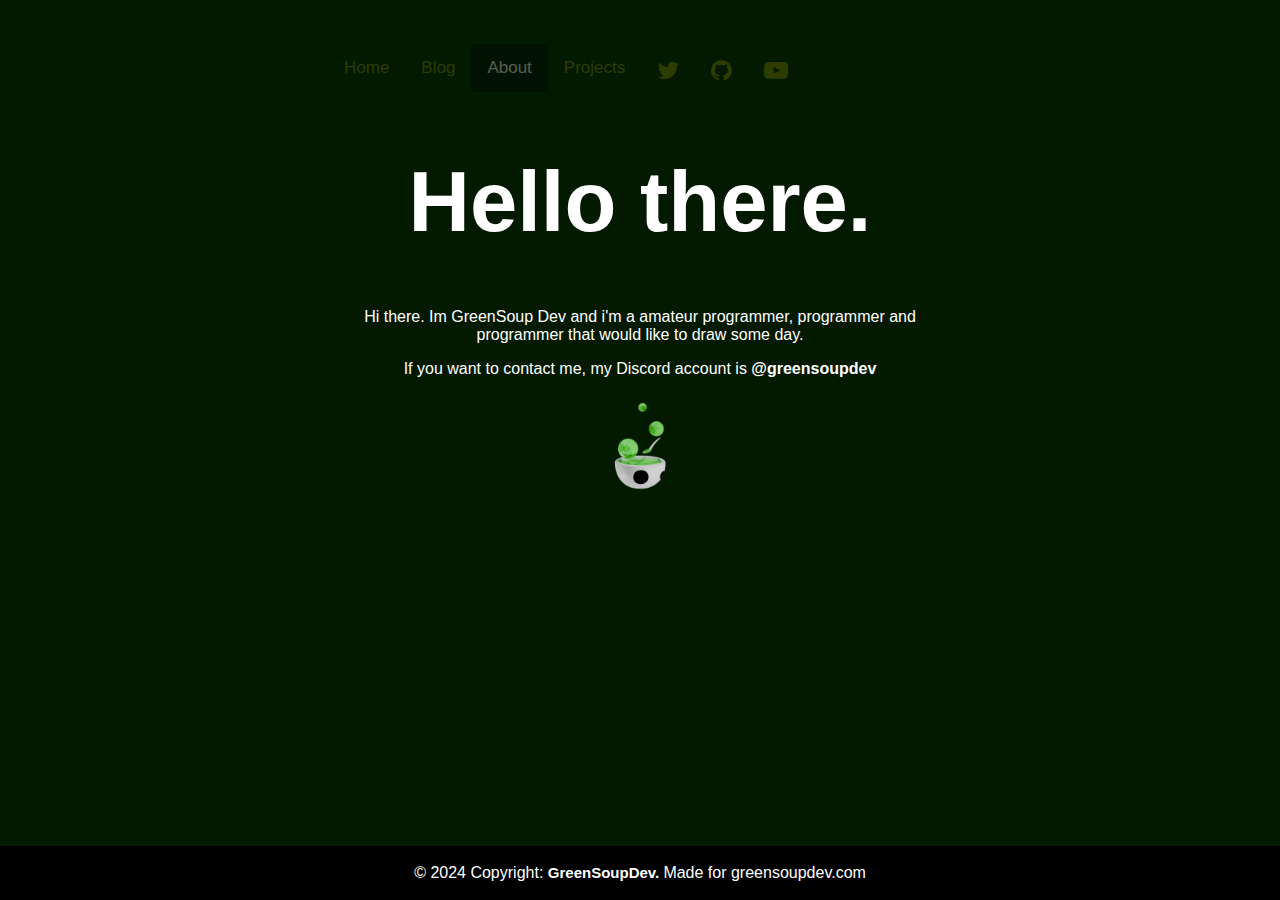
<file: about.html>
<!DOCTYPE html>
<html lang="en">
    <head>
        <meta charset="UTF-8">
        <link rel="shortcut icon" type="image/png" href="images/greeny.png">
        <meta property="og:title" content="GreenSoup Webpage">
        <meta property="og:description" content="GreenSoup Inc. official webpage.">
        <meta property="og:url" content="https://greensoupdeveloper.github.io/GreenSoupDev-Webpage/">
        <meta property="og:image" content="https://raw.githubusercontent.com/greensoupdeveloper/greensoupdeveloper.github.io/master/images/greeny.png">
        <meta property="og:image:type" content="image/png">
        <meta property="og:image:width" content="400">
        <meta property="og:image:height" content="300">
        <meta property="og:image:alt" content="GreenSoup Webpage">
        <meta http-equiv="X-UA-Compatible" content="IE=edge">
        <meta name="viewport" content="width=device-width, initial-scale=1.0">
        <link rel="stylesheet" href="style.css">
        <link rel="stylesheet" href="https://cdnjs.cloudflare.com/ajax/libs/font-awesome/4.7.0/css/font-awesome.min.css">
        <title>GreenSoupDev - About</title>
    </head>
    <style>
.greensoupicon128 {
    margin: 10px auto 20px;
    width: 100px;
    height: 100px;
    display: block;
}
    </style>
    <body>
        <br>
        <br>
        <div class="topnav">
            <a href="index.html">Home</a>
            <a href="blog.html">Blog</a>
            <a class="active" href="about.html">About</a>
            <a href="projects.html">Projects</a>
            <a class="fa fa-twitter" href="https://twitter.com/GreenSoupDev" style="font-size:24px"></a>
            <a class="fa fa-github" href="https://github.com/GreenSoupDeveloper" style="font-size:24px"></a>
            <a class="fa fa-youtube-play" href="https://www.youtube.com/channel/UCWAPG-bBOt8VwJYZCBHg1KA" style="font-size:24px"></a>
        </div>
        <center>
            <h1 class="helloAbout">Hello there.</h1>
            <p>Hi there. Im GreenSoup Dev and i'm a amateur programmer, programmer and programmer that would like to draw some day.</p>
            <p>If you want to contact me, my Discord account is
                <strong>@greensoupdev</strong>
            </p>
            <img class="greensoupicon128" src="images/greeny.png" alt="greensoup logo">
        </center>
        <footer class="bg-dark text-center text-white text-lg-start fixed-bottom">
            <!-- Copyright -->
            <div class="text-center p-2" style=" background-color: rgb(0, 0, 0);">
                <br>
                © 2024 Copyright:
                <a class="text-white">
                    <strong>GreenSoupDev.</strong>
                </a>
                Made for greensoupdev.com
                <br>
                <br>
            </div>
            <!-- Copyright -->
        </footer>
    </body>
</html>
</file>
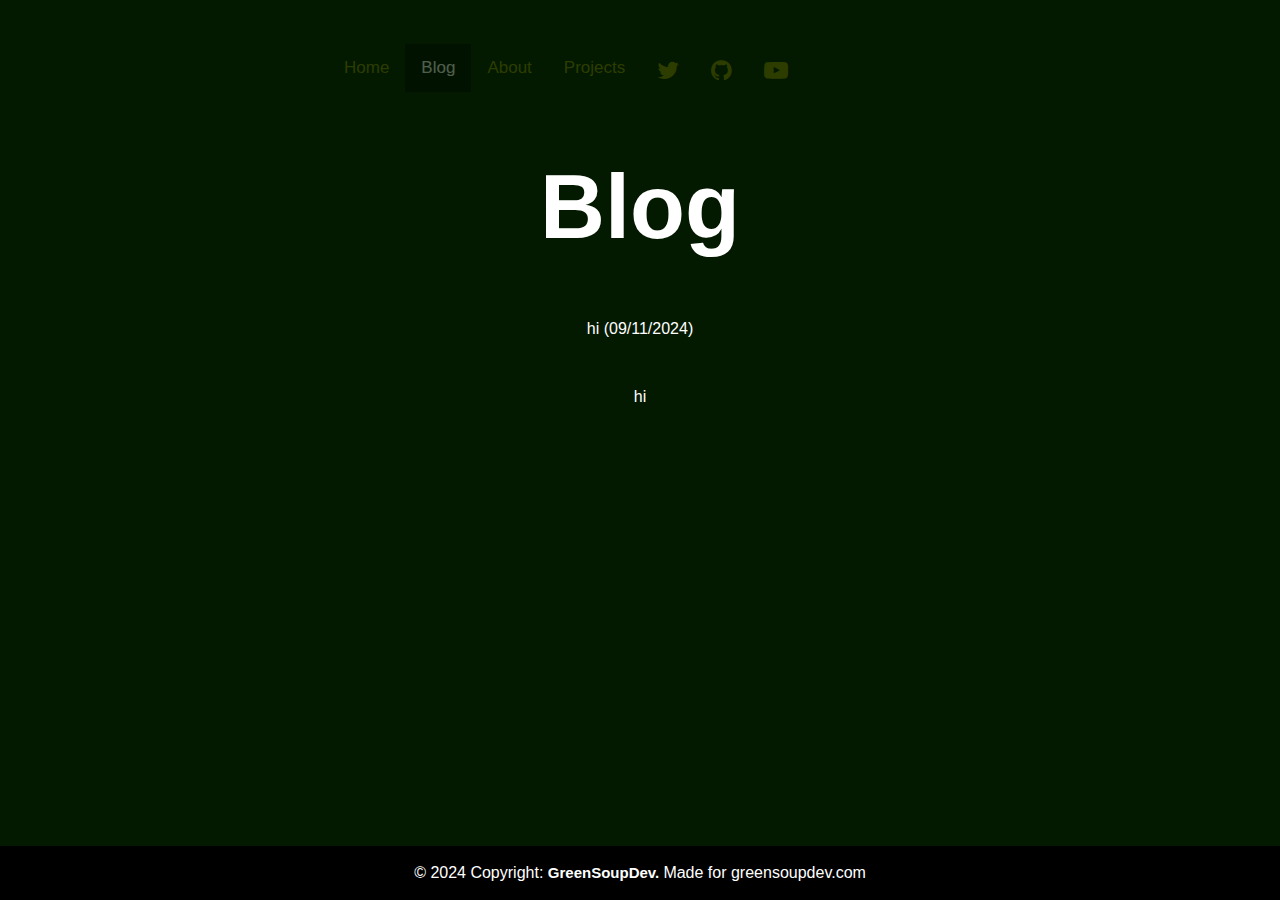
<file: blog.html>
<!DOCTYPE html>
<html lang="en">
    <head>
        <meta charset="UTF-8">
        <link rel="shortcut icon" type="image/png" href="favicon.png">
        <meta property="og:title" content="GreenSoup Webpage">
        <meta property="og:description" content="GreenSoupDev's official webpage.">
        <meta property="og:url" content="https://greensoupdeveloper.github.io/GreenSoupDev-Webpage/">
        <meta property="og:image" content="https://raw.githubusercontent.com/greensoupdeveloper/greensoupdeveloper.github.io/master/images/greeny.png">
        <meta property="og:image:type" content="image/png">
        <meta property="og:image:width" content="400">
        <meta property="og:image:height" content="300">
        <meta property="og:image:alt" content="GreenSoup Webpage">
        <meta http-equiv="X-UA-Compatible" content="IE=edge">
        <meta name="viewport" content="width=device-width, initial-scale=1.0">
        <link rel="stylesheet" href="style.css">
        <link rel="stylesheet" href="https://cdnjs.cloudflare.com/ajax/libs/font-awesome/4.7.0/css/font-awesome.min.css">
        <title>GreenSoupDev - Home</title>
    </head>
    <body>
        <br>
        <br>
        <div class="topnav">
            <a href="index.html">Home</a>
            <a class="active" href="blog.html">Blog</a>
            <a href="about.html">About</a>
            <a href="projects.html">Projects</a>
            <a class="fa fa-twitter" href="https://twitter.com/GreenSoupDev" style="font-size: 24px"></a>
            <a class="fa fa-github" href="https://github.com/GreenSoupDeveloper" style="font-size: 24px"></a>
            <a class="fa fa-youtube-play" href="https://www.youtube.com/channel/UCWAPG-bBOt8VwJYZCBHg1KA" style="font-size: 24px"></a>
        </div>
        <center>
            <h1 class="hello">Blog</h1>
            <p class="bloghead">hi (09/11/2024)</p>
            <br>
            <p>hi</p>
        </center>
        <footer class="bg-dark text-center text-white text-lg-start fixed-bottom">
            <!-- Copyright -->
            <div class="text-center p-2" style="background-color: rgb(0, 0, 0)">
                <br>
                © 2024 Copyright:
                <a class="text-white">
                    <strong>GreenSoupDev.</strong>
                </a>
                Made for
        greensoupdev.com
                <br>
                <br>
            </div>
            <!-- Copyright -->
        </footer>
    </body>
</html>
</file>
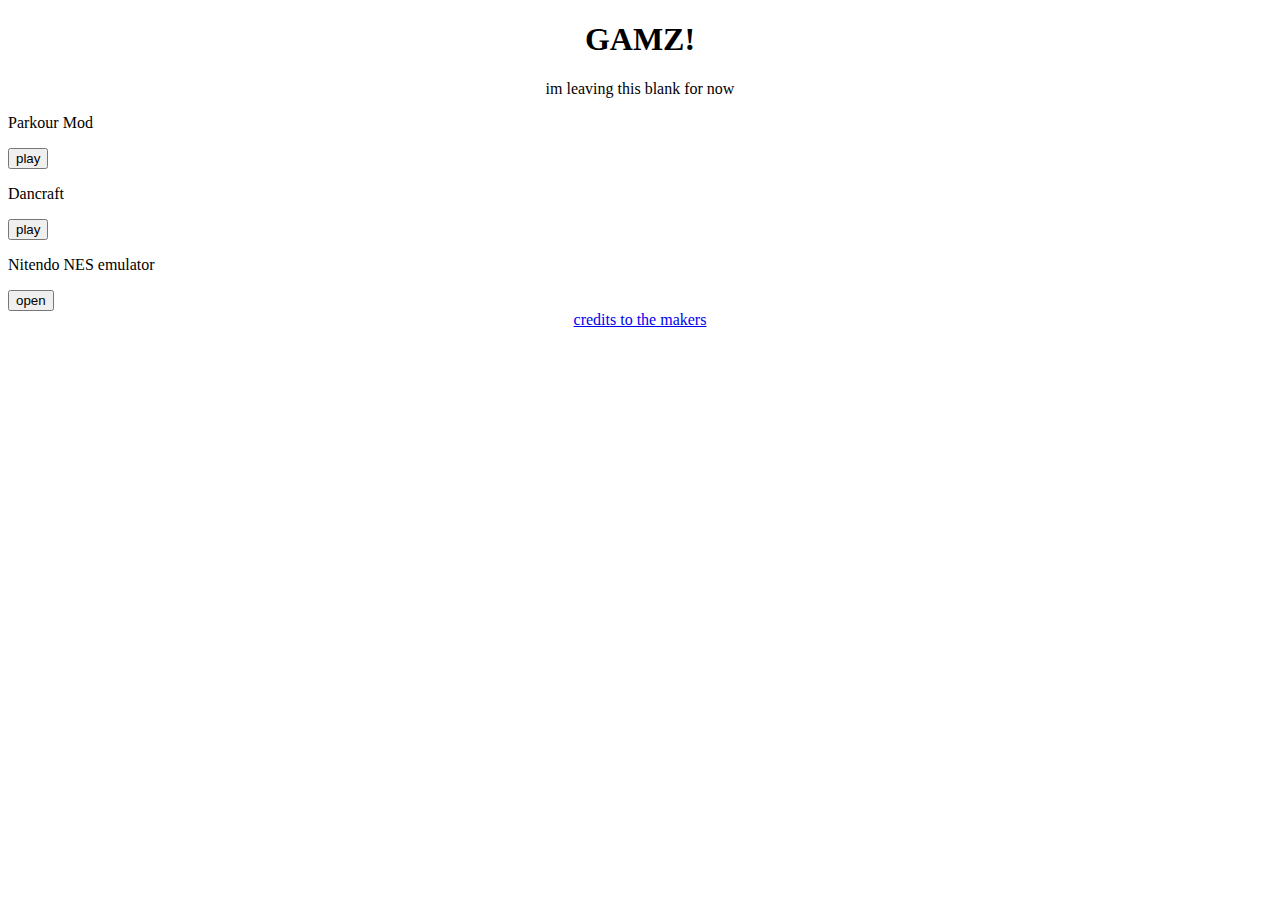
<file: dan.html>
<!DOCTYPE html>
<html>
<head>
    <meta charset="UTF-8" />  
    <meta http-equiv="X-UA-Compatible" content="IE=edge">
    <meta name="viewport" content="width=device-width, initial-scale=1.0">
    <title>umm idk</title>  
    <link rel="shortcut icon" type="image/png" href="icon.png"/>
    <meta property="og:title" content="dan webpage" />
    <meta property="og:description" content="dans webpageeeeee." />
</head>
<center><h1>GAMZ!</h1></center> 
<center><header>im leaving this blank for now </header></center> 
<body>
    <p>Parkour Mod</p>
    <a href=""><button>play</button></a>
    <p>Dancraft</p>
    <a href=""><button>play</button></a> 
    <p>Nitendo NES emulator</p>
    <a href=""><button >open</button></a>
    <center><a href="/credits/credits.html">credits to the makers</a></center> 
</body>
</html> <!--/My website/images/icons/icon.png-->
</file>
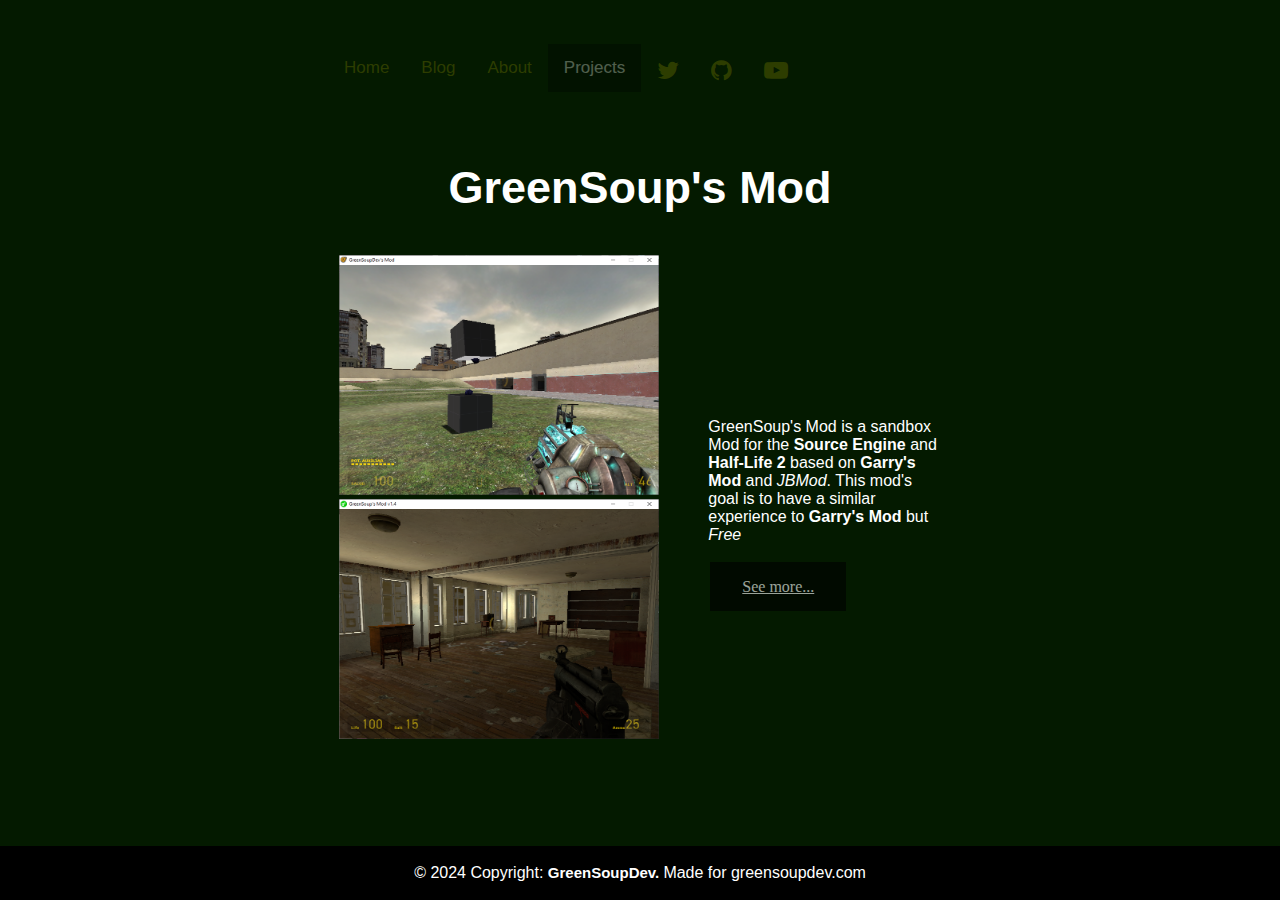
<file: projects.html>
<!DOCTYPE html>
<html lang="en">
    <head>
        <meta charset="UTF-8">
        <link rel="shortcut icon" type="image/png" href="images/greeny.png">
        <meta property="og:title" content="GreenSoup Webpage">
        <meta property="og:description" content="GreenSoupDev's official webpage.">
        <meta property="og:url" content="https://greensoupdeveloper.github.io/GreenSoupDev-Webpage/">
        <meta property="og:image" content="https://raw.githubusercontent.com/greensoupdeveloper/greensoupdeveloper.github.io/master/images/greeny.png">
        <meta property="og:image:type" content="image/png">
        <meta property="og:image:width" content="400">
        <meta property="og:image:height" content="300">
        <meta property="og:image:alt" content="GreenSoup Webpage">
        <meta http-equiv="X-UA-Compatible" content="IE=edge">
        <meta name="viewport" content="width=device-width, initial-scale=1.0">
        <link rel="stylesheet" href="style.css">
        <link rel="stylesheet" href="https://cdnjs.cloudflare.com/ajax/libs/font-awesome/4.7.0/css/font-awesome.min.css">
        <title>GreenSoupDev - Projects</title>
    </head>
    <body>
        <br>
        <br>
        <div class="topnav">
            <a href="index.html">Home</a>
            <a href="blog.html">Blog</a>
            <a href="about.html">About</a>
            <a class="active" href="projects.html">Projects</a>
            <a class="fa fa-twitter" href="https://twitter.com/GreenSoupDev" style="font-size:24px"></a>
            <a class="fa fa-github" href="https://github.com/GreenSoupDeveloper" style="font-size:24px"></a>
            <a class="fa fa-youtube-play" href="https://www.youtube.com/channel/UCWAPG-bBOt8VwJYZCBHg1KA" style="font-size:24px"></a>
        </div>
        <center>
            <br>
            <br>
            <table cellspacing="10">
                <h1 class="prtext">GreenSoup's Mod</h1>
                <tr>
                    <td>
                        <img class="img1" src="images/gsmod1.png" alt="img1"></img>
                        <img class="img1" src="images/gsmod2.png" alt="img1"></img>
                    </td>
                    <td>
                        <p>GreenSoup's Mod is a sandbox Mod for the
                            <Strong>Source Engine</Strong> and
                            <Strong>Half-Life 2</Strong> based on
                            <Strong>Garry's Mod</Strong> and
                            <em>JBMod</em>. This mod's goal is to have a similar experience to
                            <Strong>Garry's Mod</Strong> but
                            <em>Free</em>
                        </p>
                        <br>
                        <a class="downloadbutton" href="https://greensoupdeveloper.github.io/greensoupmod.com/">See more...</a>
                    </td>
                </tr>
            </table>
        </center>
        <footer class="bg-dark text-center text-white text-lg-start fixed-bottom">
            <!-- Copyright -->
            <div class="text-center p-2" style=" background-color: rgb(0, 0, 0);">
                <br>
                © 2024 Copyright:
                <a class="text-white">
                    <strong>GreenSoupDev.</strong>
                </a>
                Made for greensoupdev.com
                <br>
                <br>
            </div>
            <!-- Copyright -->
        </footer>
    </body>
</html>
</file>
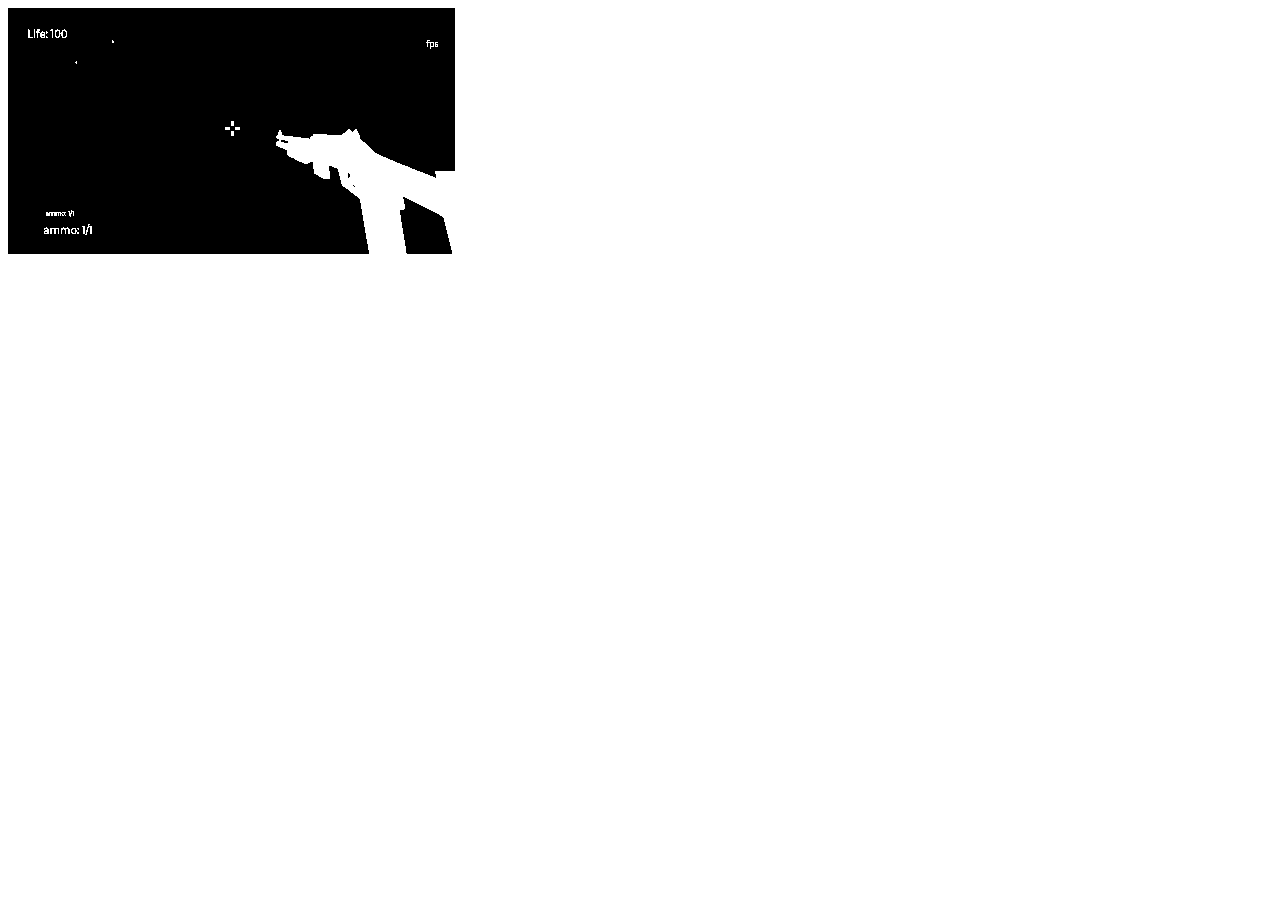
<file: soc1.html>
<!DOCTYPE html>
<html lang="en">
<head>
    <meta charset="UTF-8">
    <meta http-equiv="X-UA-Compatible" content="IE=edge">
    <meta name="viewport" content="width=device-width, initial-scale=1.0">
    <title>ZW50ZXI=</title>
</head>
<body>
    <img src="images/soc1.png" alt="">
</body>
</html>
</file>
<file: style.css>
@import url("https://fonts.googleapis.com/css2?family=Roboto+Mono:wght@700&display=swap");
.img1 {
  width: 320px;
  height: 240px;
}
.fixed-bottom {
  position: fixed;
  right: 0;
  bottom: 0;
  left: 0;
  z-index: 1030;
}
.downloadbutton {
  background: rgb(0, 0, 0);
  background: linear-gradient(
    90deg,
    rgba(0, 0, 0, 1) 1%,
    rgb(24, 61, 0) 100%,
    rgb(25, 92, 45) 100%,
    rgba(47, 74, 29, 1) 100%,
    rgba(47, 74, 29, 1) 100%,
    rgb(99, 134, 0) 100%,
    rgb(65, 142, 46) 28%,
    rgb(4, 26, 0) 1%
  );
  background-size: 100000% 400%;
  border: none;
  color: white;
  padding: 16px 32px;

  backdrop-filter: blur(10px);
  text-align: center;
  z-index: 100000000000000;
  font-size: 16px;
  font-family: "Segoe UI";
  margin: 4px 2px;
  opacity: 0.6;
  transition: 0.3s;

  animation: gradient 5s ease infinite;
}
.downloadbutton:hover {
  opacity: 1;
}
body {
  font-family: "Segoe UI", Tahoma, Geneva, Verdana, sans-serif;

  background: rgb(0, 0, 0);
  background: linear-gradient(
    90deg,
    rgb(4, 26, 0) 1%,
    rgb(65, 142, 46) 28%,
    rgb(99, 134, 0) 100%,
    rgba(47, 74, 29, 1) 100%,
    rgb(25, 92, 45) 100%,
    rgb(24, 61, 0) 100%,
    rgba(0, 0, 0, 1) 1%
  );

  background-size: 100000% 400%;
  padding-left: 25%;
  padding-right: 25%;
  color: white;
  text-align: center;
  animation: gradient 15s ease infinite;
}
@media only screen and (max-width: 50000px) {
  .hello {
    font-size: 90px;
  }
  .prtext {
    font-size: 45px;
  }
  .helloAbout {
    font-size: 85px;
  }
  .gifT {
    opacity: 30%;
    visibility: visible;
  }
  .gifAbouts {
    visibility: visible;
  }
  /*desktop version*/
}

@media only screen and (max-width: 580px) {
  .hello {
    font-size: 25px;
  }
  .helloAbout {
    font-size: 25px;
  }
  .gifT {
    opacity: 30%;
    visibility: hidden;
  }
  .gifAbouts {
    visibility: hidden;
  }

  /*mobile version*/
}

p1 {
  font-family: "Segoe UI", Tahoma, Geneva, Verdana, sans-serif;
  font-size: 5px;
}

a {
  font-family: "Segoe UI", Tahoma, Geneva, Verdana, sans-serif;
  font-size: 15px;
  color: white;
}

@keyframes gradient {
  0% {
    background-position: 0% 50%;
  }
  50% {
    background-position: 100% 50%;
  }
  100% {
    background-position: 0% 50%;
  }
}

/* Add a black background color to the top navigation */
.topnav {
  overflow: hidden;
}

/* Style the links inside the navigation bar */
.topnav a {
  float: left;
  color: #384600;
  text-align: center;
  padding: 14px 16px;
  text-decoration: none;
  font-size: 17px;
  opacity: 80%;
}

/* Change the color of links on hover */
.topnav a:hover {
  background-color: #ffffff;
  color: black;
  opacity: 30%;
}

/* Add a color to the active/current link */
.topnav a.active {
  background-color: #000000;
  color: white;
  opacity: 30%;
}
</file>
